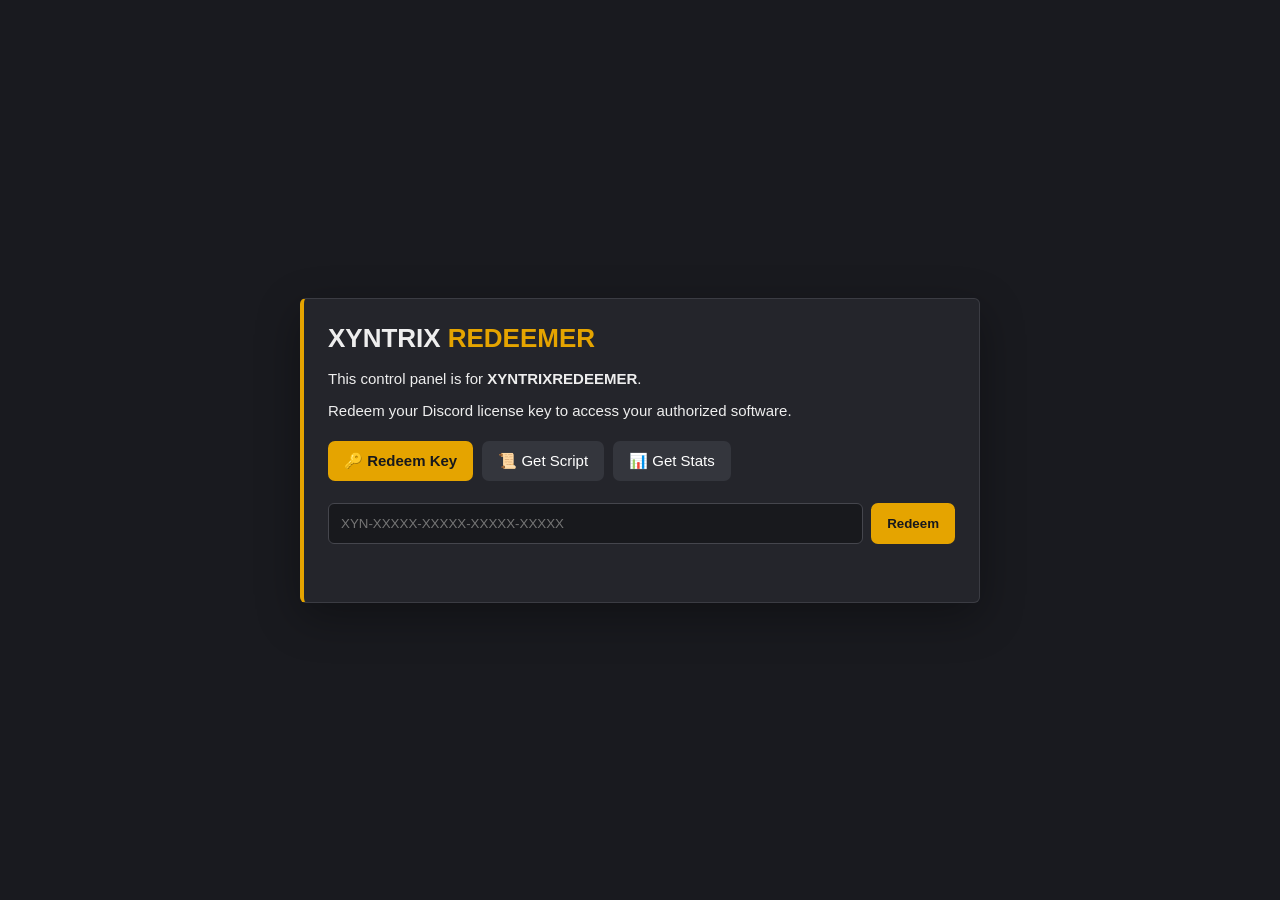
<file: templates/index.html>
<!doctype html>
<html>
<head>
<meta charset="utf-8">
<meta name="viewport" content="width=device-width,initial-scale=1">
<title>XYNTRIXREDEEMER</title>
<link rel="stylesheet" href="/static/style.css">
</head>
<body>
<div class="card">
  <div class="brand">XYNTRIX<span>REDEEMER</span></div>
  <p>This control panel is for <b>XYNTRIXREDEEMER</b>.</p>
  <p>Redeem your Discord license key to access your authorized software.</p>
  <div class="actions">
    <a href="/" class="btn gold">🔑 Redeem Key</a>
    <a href="/script" class="btn">📜 Get Script</a>
    <a href="/stats" class="btn">📊 Get Stats</a>
  </div>
  <form id="redeem">
    <input id="key" placeholder="XYN-XXXXX-XXXXX-XXXXX-XXXXX" autocomplete="off">
    <button>Redeem</button>
  </form>
  <div id="result"></div>
</div>
<script>
document.querySelector("#redeem").addEventListener("submit", async (e) => {
  e.preventDefault();
  const result = document.querySelector("#result");
  const key = document.querySelector("#key").value.trim();
  result.textContent = "Checking...";
  const r = await fetch("/api/redeem", {
    method:"POST",
    headers:{"Content-Type":"application/json"},
    body:JSON.stringify({key})
  });
  const data = await r.json();
  result.textContent = data.ok ? "✅ Key accepted. Your license is active." : "❌ " + data.error;
});
</script>
</body>
</html>
</file>
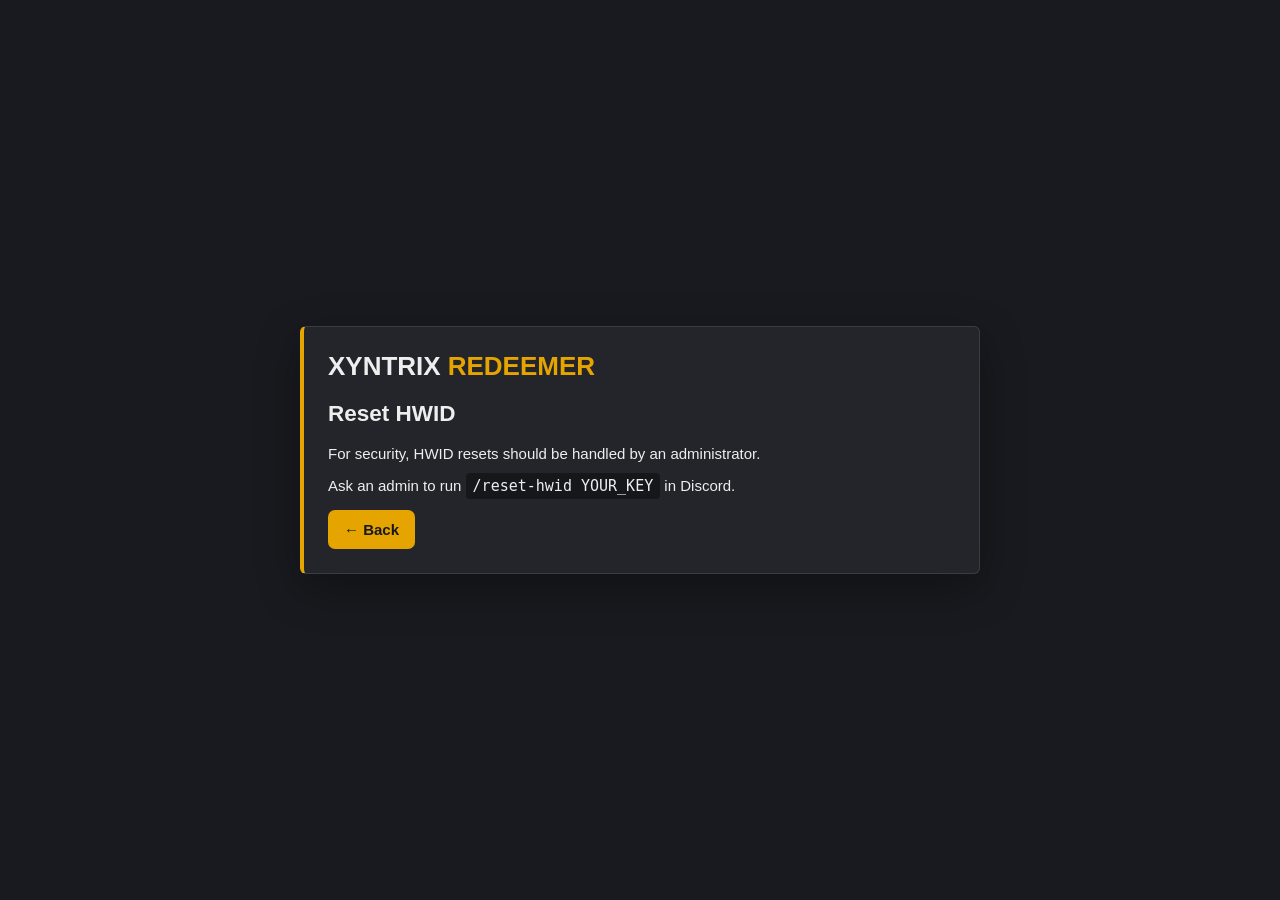
<file: templates/reset.html>
<!doctype html>
<html><head><meta charset="utf-8"><meta name="viewport" content="width=device-width,initial-scale=1"><title>Reset HWID</title><link rel="stylesheet" href="/static/style.css"></head>
<body><div class="card"><div class="brand">XYNTRIX<span>REDEEMER</span></div>
<h2>Reset HWID</h2><p>For security, HWID resets should be handled by an administrator.</p><p>Ask an admin to run <code>/reset-hwid YOUR_KEY</code> in Discord.</p>
<a class="btn gold" href="/">← Back</a></div></body></html>
</file>
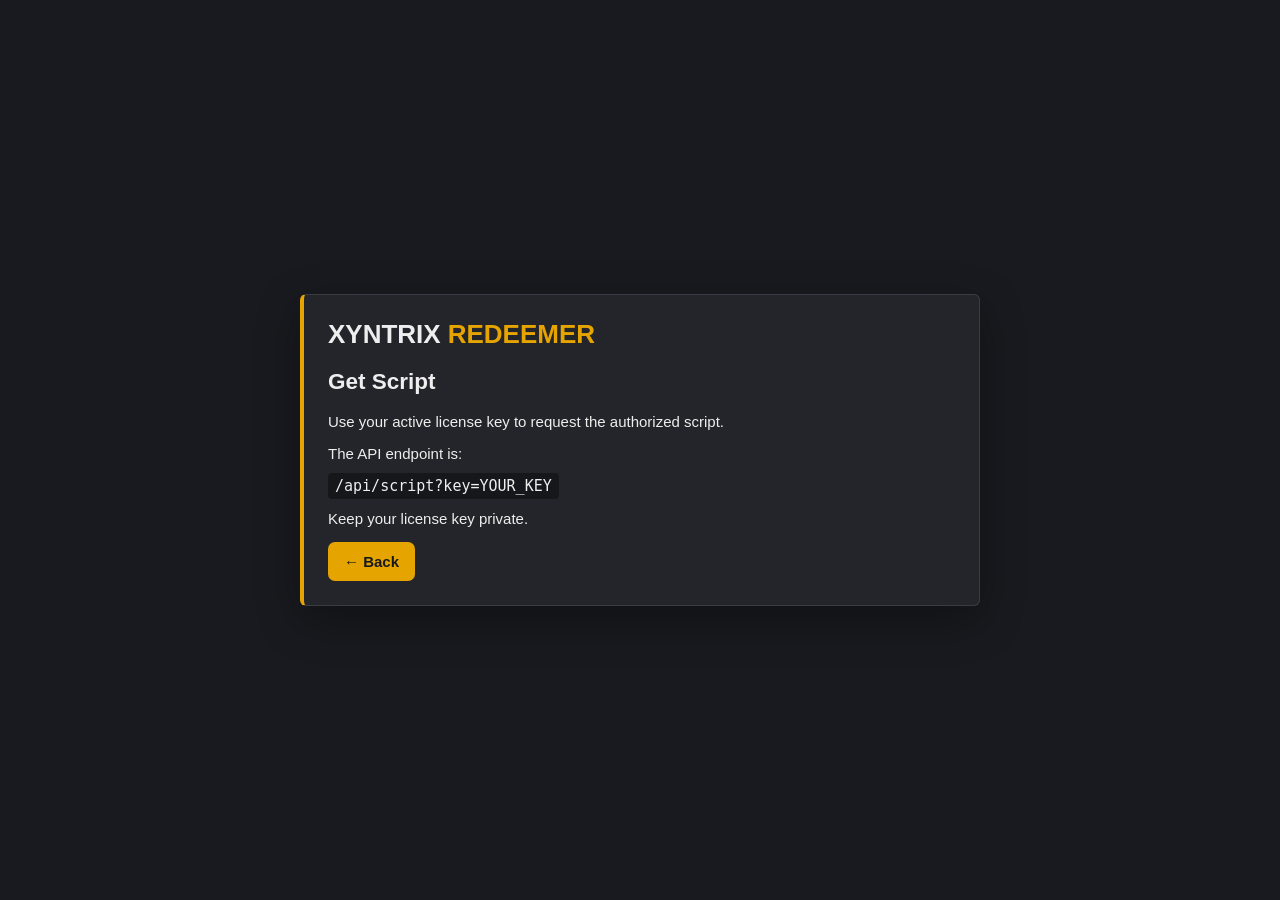
<file: templates/script.html>
<!doctype html>
<html><head><meta charset="utf-8"><meta name="viewport" content="width=device-width,initial-scale=1"><title>Get Script</title><link rel="stylesheet" href="/static/style.css"></head>
<body><div class="card"><div class="brand">XYNTRIX<span>REDEEMER</span></div>
<h2>Get Script</h2>
<p>Use your active license key to request the authorized script.</p>
<p>The API endpoint is:</p>
<code>/api/script?key=YOUR_KEY</code>
<p>Keep your license key private.</p>
<a class="btn gold" href="/">← Back</a>
</div></body></html>
</file>
<file: static/style.css>
*{box-sizing:border-box}body{margin:0;background:#191a1f;color:#eee;font:15px Arial,sans-serif;min-height:100vh;display:flex;align-items:center;justify-content:center;padding:24px}.card{width:min(680px,100%);background:#24252b;border:1px solid #3b3c43;border-left:4px solid #e5a400;border-radius:6px;padding:24px;box-shadow:0 14px 45px #0005}.brand{font-size:26px;font-weight:800;margin-bottom:16px}.brand span{color:#e5a400;margin-left:7px}.actions{display:flex;gap:9px;flex-wrap:wrap;margin:22px 0}.btn,button{display:inline-block;border:0;border-radius:7px;padding:11px 16px;background:#34363d;color:#fff;text-decoration:none;cursor:pointer}.gold,button{background:#e5a400;color:#17181c;font-weight:700}form{display:flex;gap:8px;margin-top:18px}input{flex:1;background:#18191d;border:1px solid #45464d;color:#fff;border-radius:6px;padding:12px}#result{margin-top:14px;min-height:20px}code{background:#16171a;padding:4px 7px;border-radius:4px;word-break:break-all}.stats{display:flex;gap:12px;margin:20px 0}.stats div{background:#191a1f;padding:18px;border-radius:7px;flex:1;text-align:center}.stats b{display:block;font-size:28px;color:#e5a400}.stats small{display:block;margin-top:5px;color:#aaa}@media(max-width:520px){form{flex-direction:column}.stats{flex-direction:column}}
</file>
